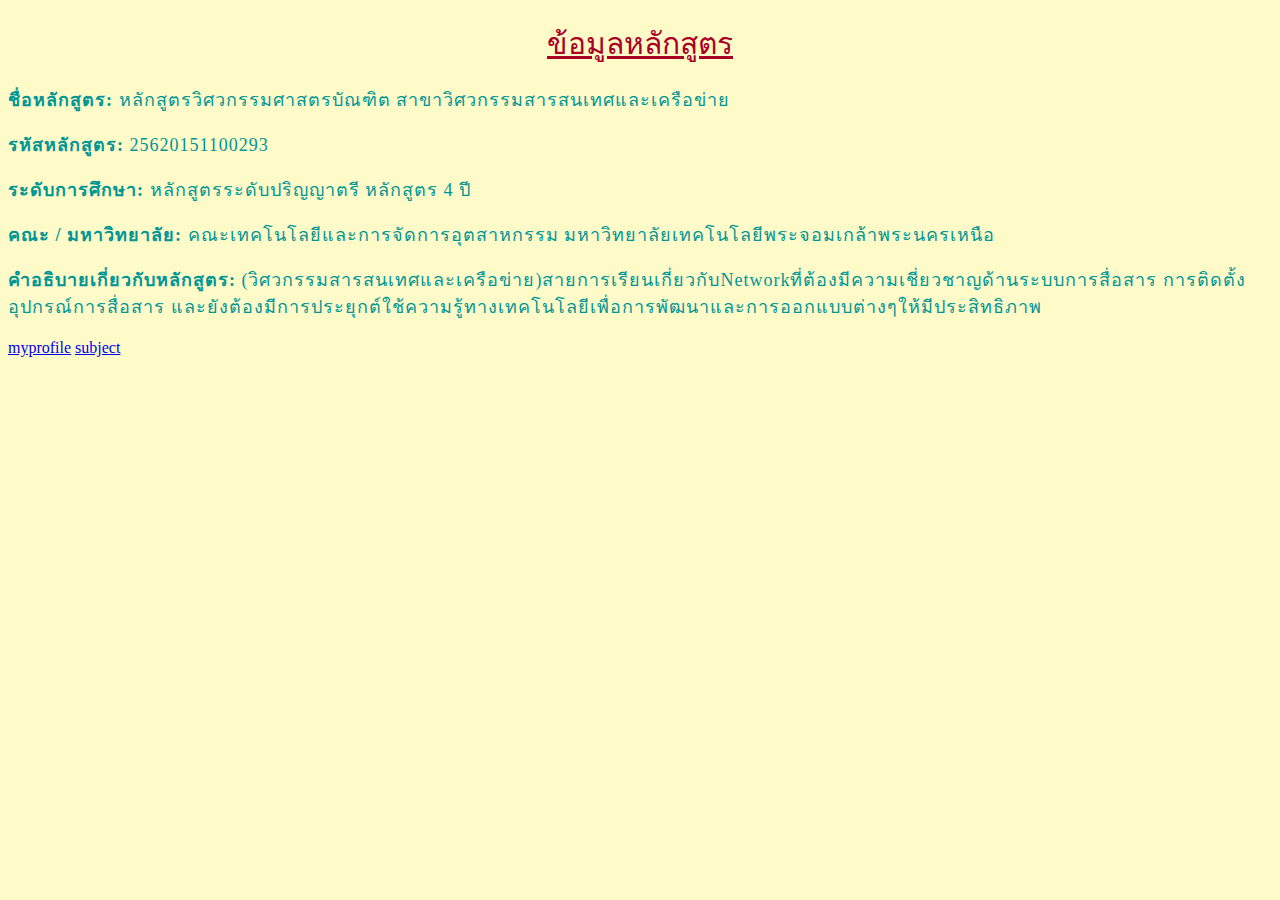
<file: project-folder/index.html>
<!DOCTYPE html>
<html lang="en">
<head>
    <meta charset="UTF-8">
    <meta name="viewport" content="width=device-width, initial-scale=1.0">
    <title>6806022610381</title>
    <link rel ="stylesheet" href="css/style.css">
</head>
<body>
    <h1>ข้อมูลหลักสูตร</h1>
    <p><strong><h3>ชื่อหลักสูตร:</strong> หลักสูตรวิศวกรรมศาสตรบัณฑิต สาขาวิศวกรรมสารสนเทศและเครือข่าย</h3></p>
    <p><strong><h3>รหัสหลักสูตร:</strong> 25620151100293</h3></p>
    <p><strong><h3>ระดับการศึกษา:</strong> หลักสูตรระดับปริญญาตรี หลักสูตร 4 ปี</h3></p>
    <p><strong><h3>คณะ / มหาวิทยาลัย:</strong> คณะเทคโนโลยีและการจัดการอุตสาหกรรม มหาวิทยาลัยเทคโนโลยีพระจอมเกล้าพระนครเหนือ</h3></p>
    <p><strong><h3>คำอธิบายเกี่ยวกับหลักสูตร:</strong> (วิศวกรรมสารสนเทศและเครือข่าย)สายการเรียนเกี่ยวกับNetworkที่ต้องมีความเชี่ยวชาญด้านระบบการสื่อสาร การติดตั้งอุปกรณ์การสื่อสาร และยังต้องมีการประยุกต์ใช้ความรู้ทางเทคโนโลยีเพื่อการพัฒนาและการออกแบบต่างๆให้มีประสิทธิภาพ</h3></p>
<a href="myprofile.html">myprofile</a>
<a href="subject.html">subject</a>
</body>
</html>
</file>
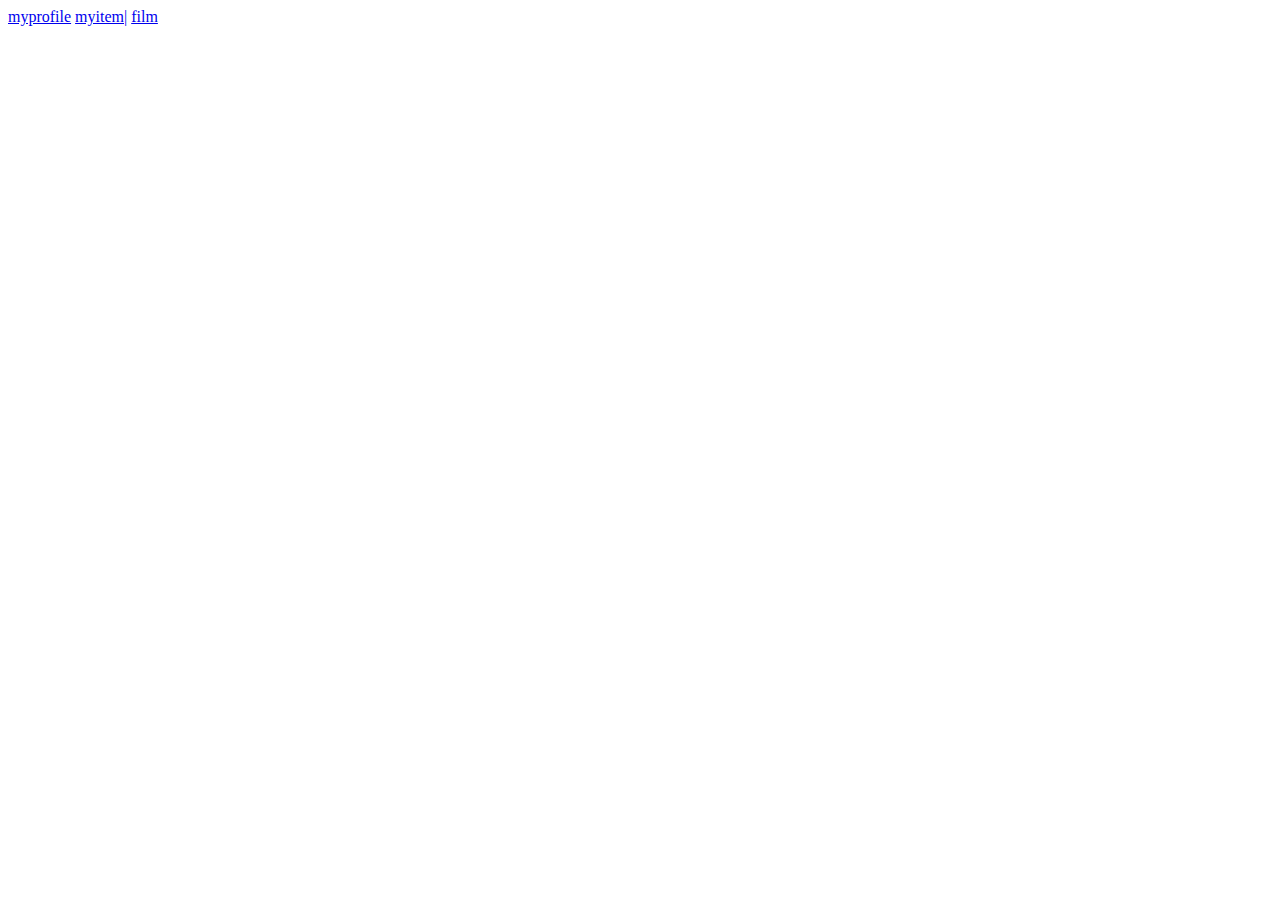
<file: mycontact.html>
<!DOCTYPE html>
<html lang="en">
<head>
    <meta charset="UTF-8">
    <meta name="viewport" content="width=device-width, initial-scale=1.0">
    <title>Document</title>
</head>
<body>
    <a href="myprofile.html">myprofile</a>
    <a href="myitem.html">myitem|</a>
    <a href="http://202.44.47.45/fitm/#" >film</a>
</body>
</html>
</file>
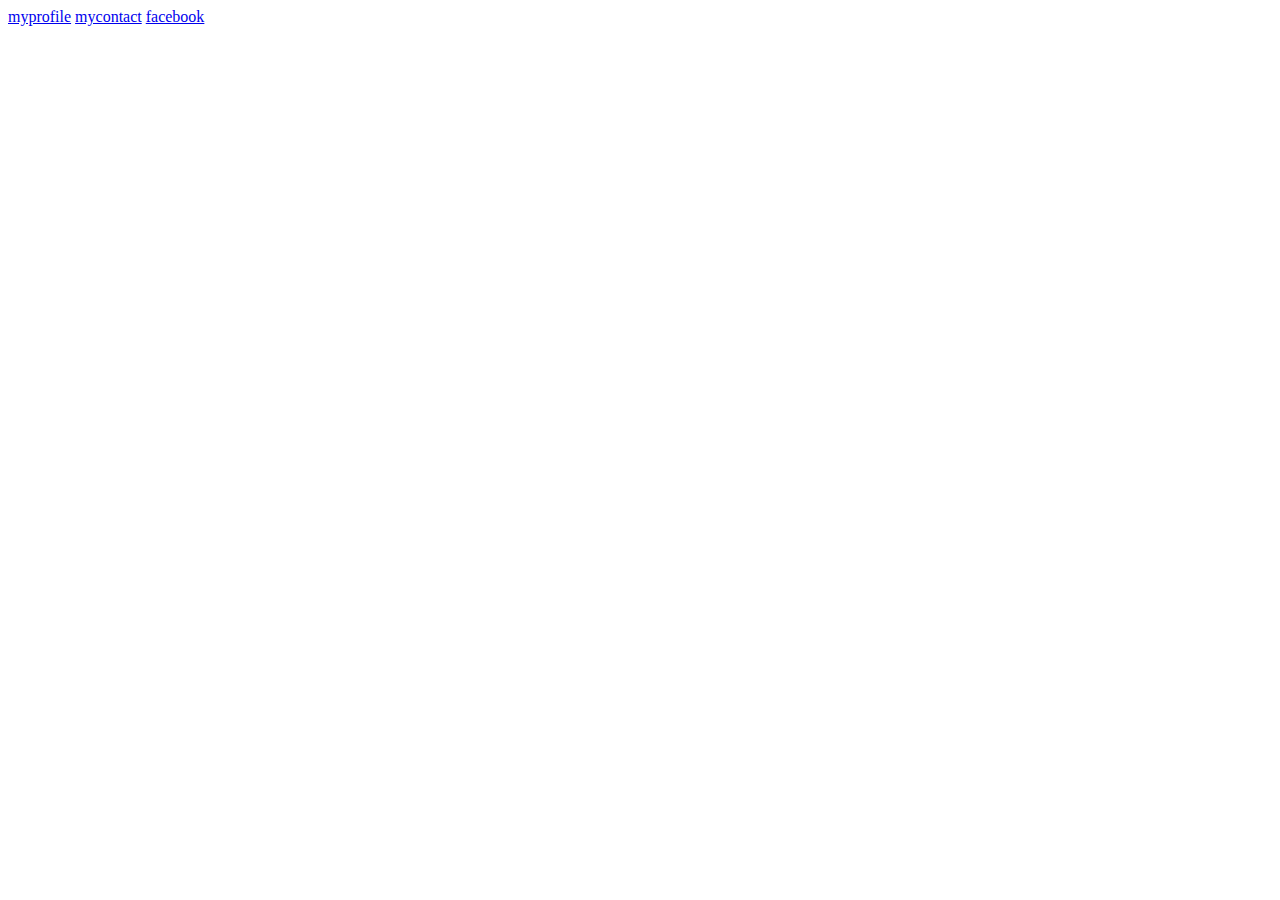
<file: myitem.html>
<!DOCTYPE html>
<html lang="en">
<head>
    <meta charset="UTF-8">
    <meta name="viewport" content="width=device-width, initial-scale=1.0">
    <title>Document</title>
</head>
<body>
    <a href="myprofile.html">myprofile</a>
    <a href="mycontact.html">mycontact</a>
    <a href="https://www.facebook.com/IT.KMUTNB/?locale=th_TH">facebook</a>
</body>
</html>
</file>
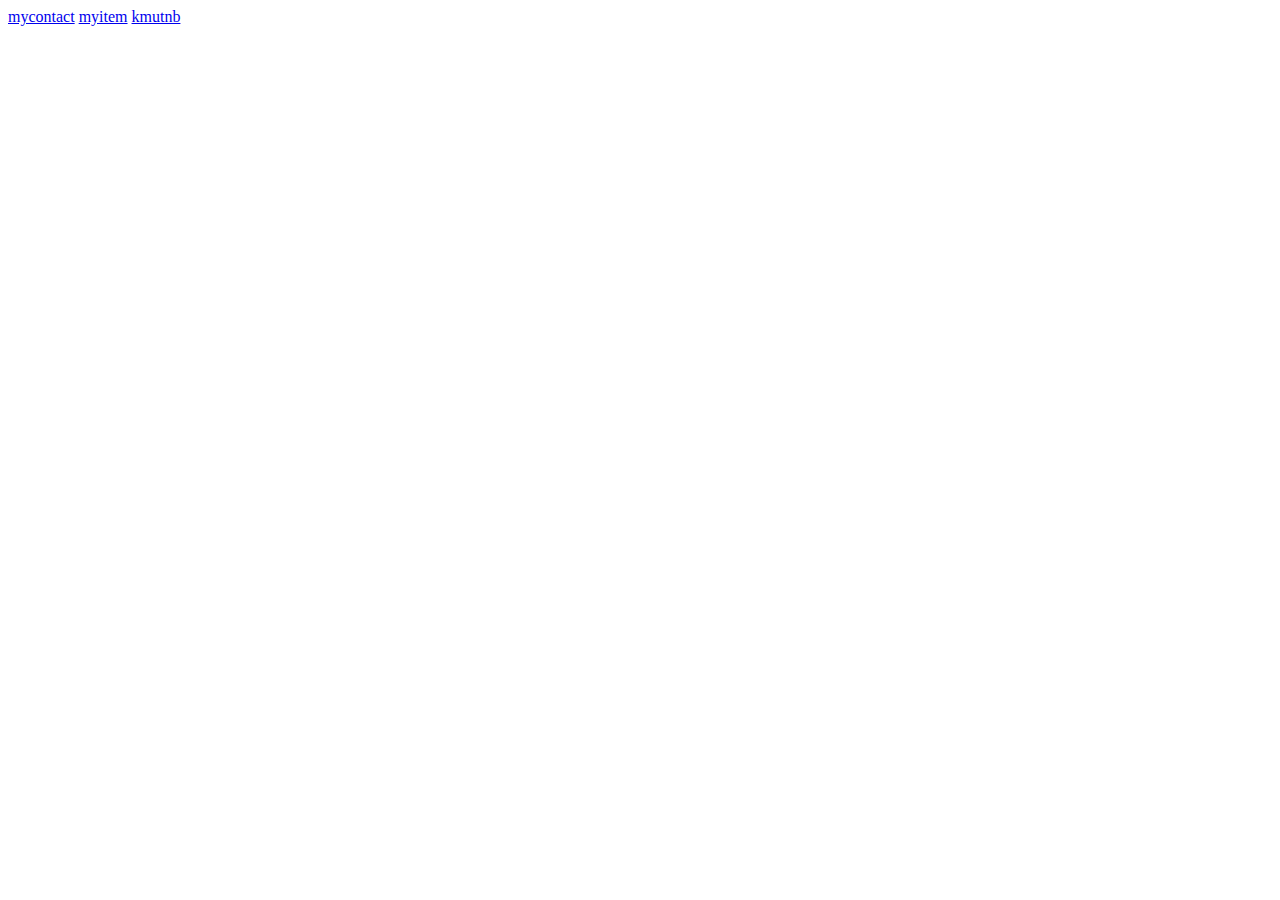
<file: myprofile.html>
<!DOCTYPE html>
<html lang="en">
<head>
    <meta charset="UTF-8">
    <meta name="viewport" content="width=device-width, initial-scale=1.0">
    <title>Document</title>
</head>
<body>
    <a href="mycontact.html" >mycontact</a >
    <a   href="myitem.html" >myitem</a>
    <a href="https://www.kmutnb.ac.th" >kmutnb</a>
</body>
</html>
</file>
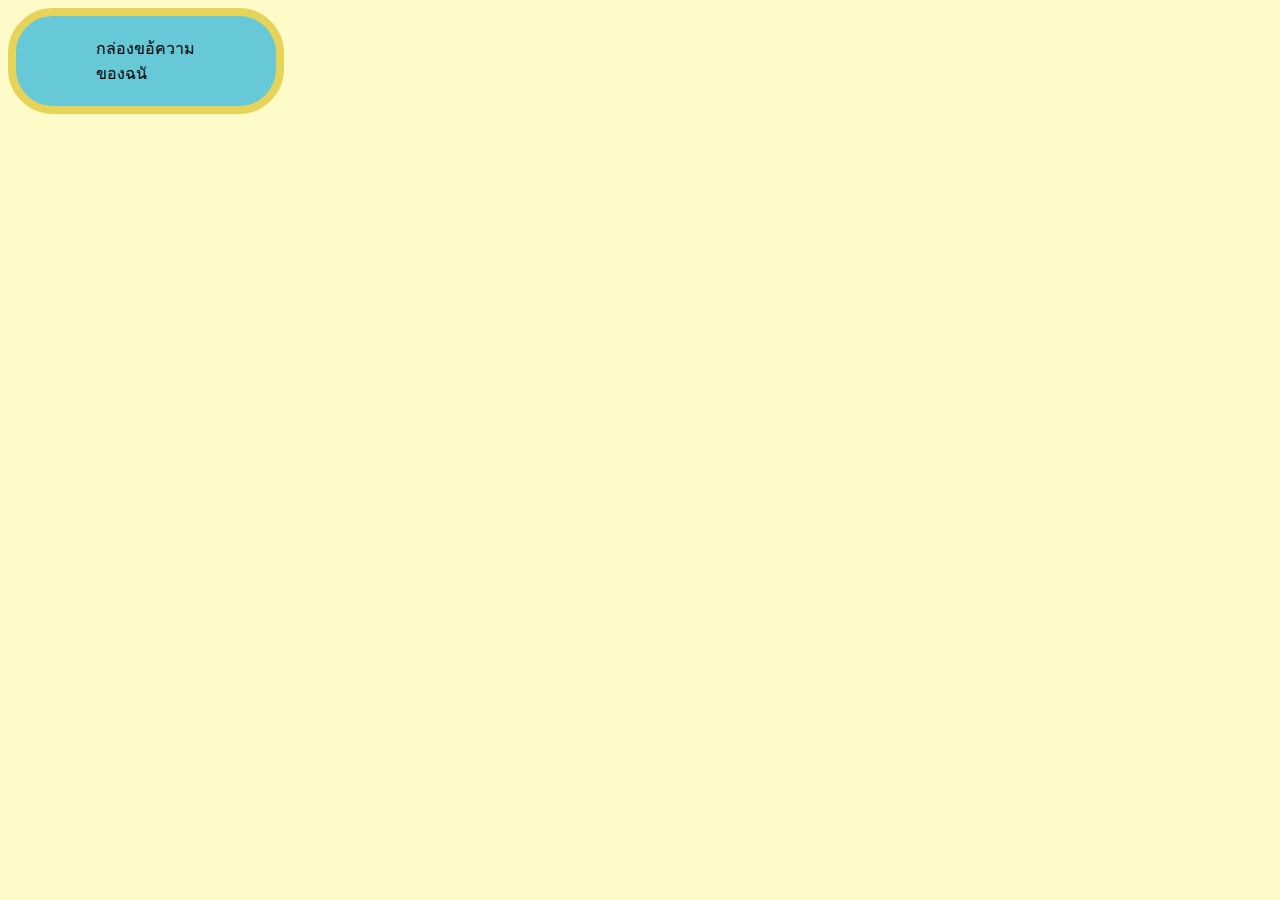
<file: project-folder/box.html>
<!DOCTYPE html>
<html lang="en">
<head>
    <link rel="stylesheet" href="css\style.css">
    <meta charset="UTF-8">
    <meta name="viewport" content="width=device-width, initial-scale=1.0">
    <title>Document</title>
</head>
<body>
    <div>กล่องขอ้ความของฉนั </div>
</body>
</html>
</file>
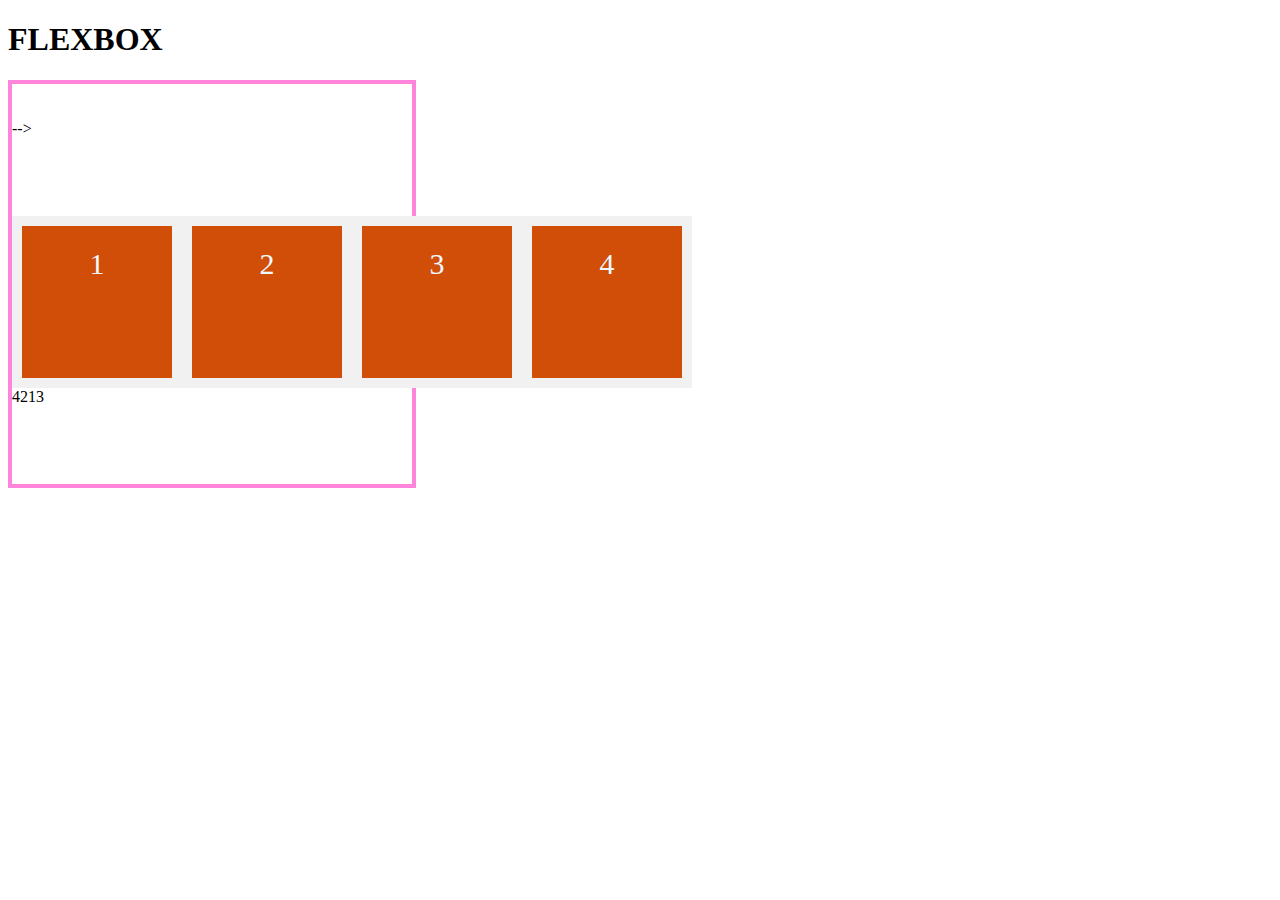
<file: project-folder/flex.html>
<!DOCTYPE html>
<html lang="en">
<head>
    <link rel="stylesheet" href="css\flex.css"
    <meta charset="UTF-8">
    <meta name="viewport" content="width=device-width, initial-scale=1.0">
    <title>Document</title>
</head>
<body>
    <h1>FLEXBOX</h1>
    <div class="container">
     <div style="order:3">1</div>
     <div style="order:2">2</div>
     <div style="order:4">3</div>
     <div style="order:1">4</div>
     <br><br>-->
     <div class="flex-container">
        <div style="flex-grow: 1">1</div>
        <div style="flex-grow: 1">2</div>
        <div style="flex-grow: 1">3</div>
        <div style="flex-grow: 7">4</div>
    </div>
    </div>
</body>
</html>
</file>
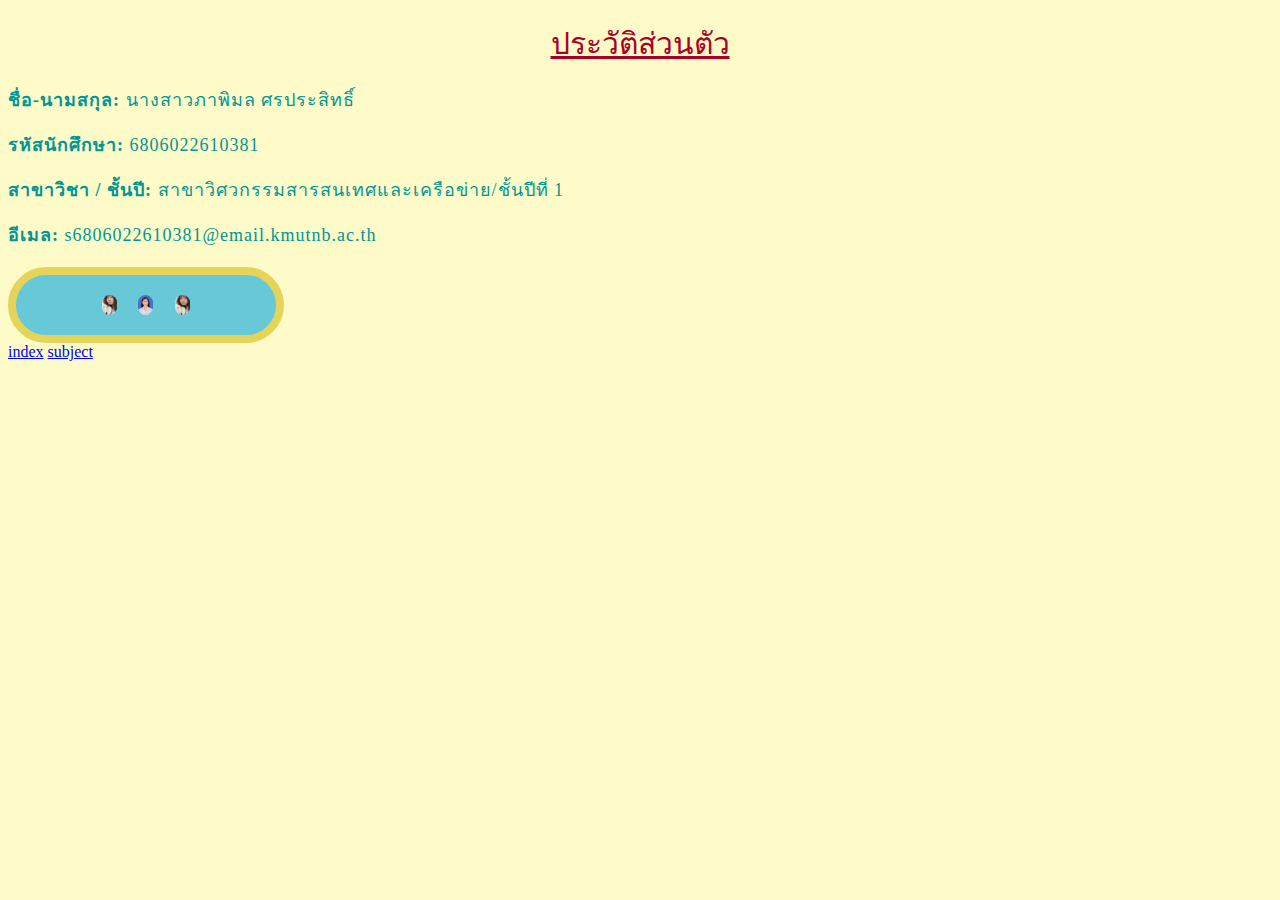
<file: project-folder/myprofile.html>
<!DOCTYPE html>
<html lang="en">
<head>
    <meta charset="UTF-8">
    <meta name="viewport" content="width=device-width, initial-scale=1.0">
    <title>Document</title>
    <link rel="stylesheet" href="css/style.css">
</head>
<body>
    <h1>ประวัติส่วนตัว</h1>
    <p><strong><h3>ชื่อ-นามสกุล: </strong>นางสาวภาพิมล ศรประสิทธิ์</h3></p>
    <p><strong><h3>รหัสนักศึกษา: </strong>6806022610381</h3></p>
    <p><strong><h3>สาขาวิชา / ชั้นปี: </strong>สาขาวิศวกรรมสารสนเทศและเครือข่าย/ชั้นปีที่ 1</h3></p>
    <p><strong><h3>อีเมล: </strong>s6806022610381@email.kmutnb.ac.th</h3></p>
    <div class="gallery">
        <img src="images/image1.jpg" >
        <img src="images/image2.jpg" >
        <img src="images/image3.jpg" >
    </div>
<a href="index.html">index</a>
<a href="subject.html">subject</a>
</body>
</html>
</file>
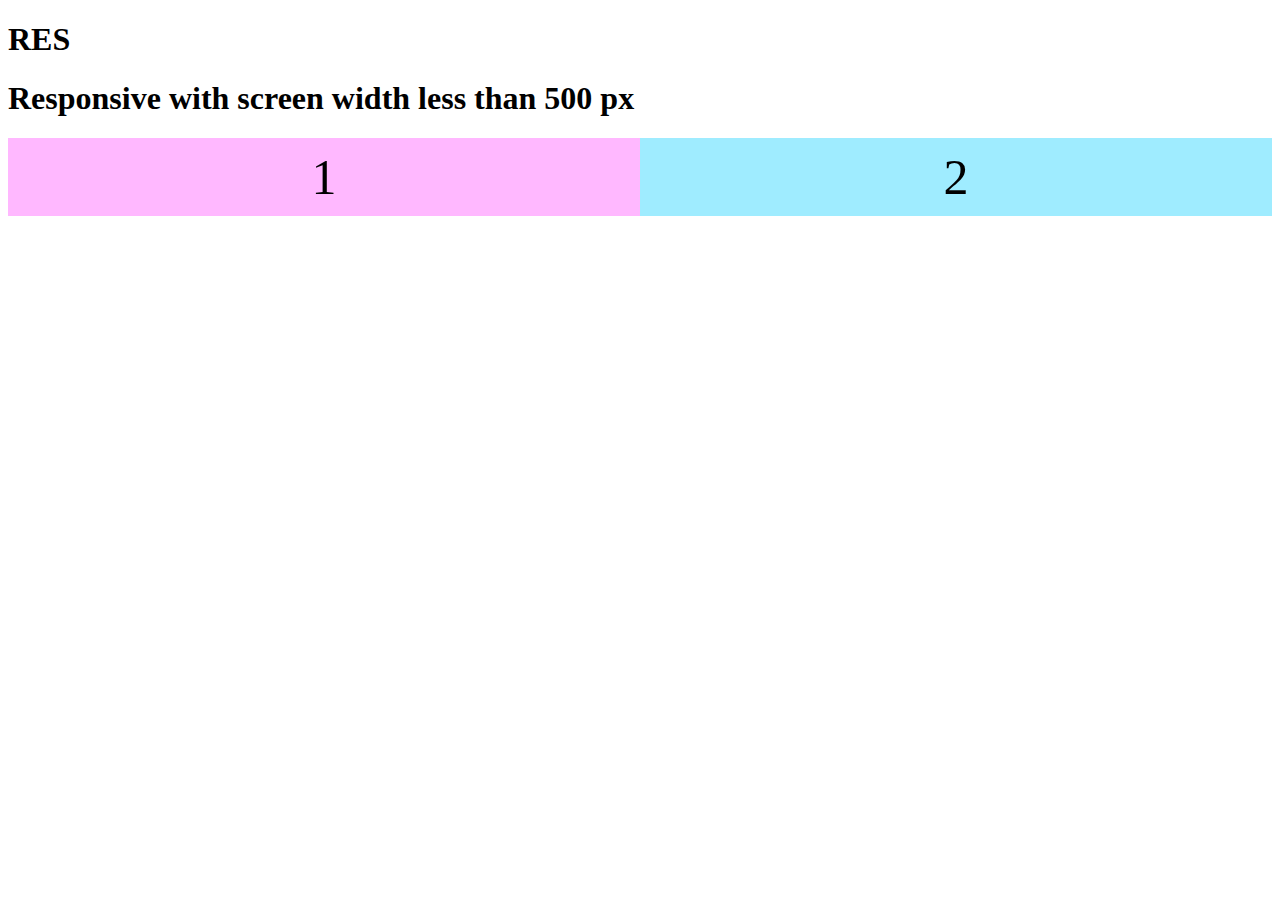
<file: project-folder/res1.html>
<!DOCTYPE html>
<html lang="en">
<head>
    <meta charset="UTF-8">
    <meta name="viewport" content="width=device-width, initial-scale=1.0">
    <title>Document</title>
    <link rel="stylesheet" href="css\res1.css">
</head>
<body>
    <h1>RES</h1>
    <h1>Responsive with screen width less than 500 px </h1>
    <div class="flex-container">
        <div class="flex-item-left">1</div>
        <div class="flex-item-right">2</div>
    </div>
</body>
</html>
</file>
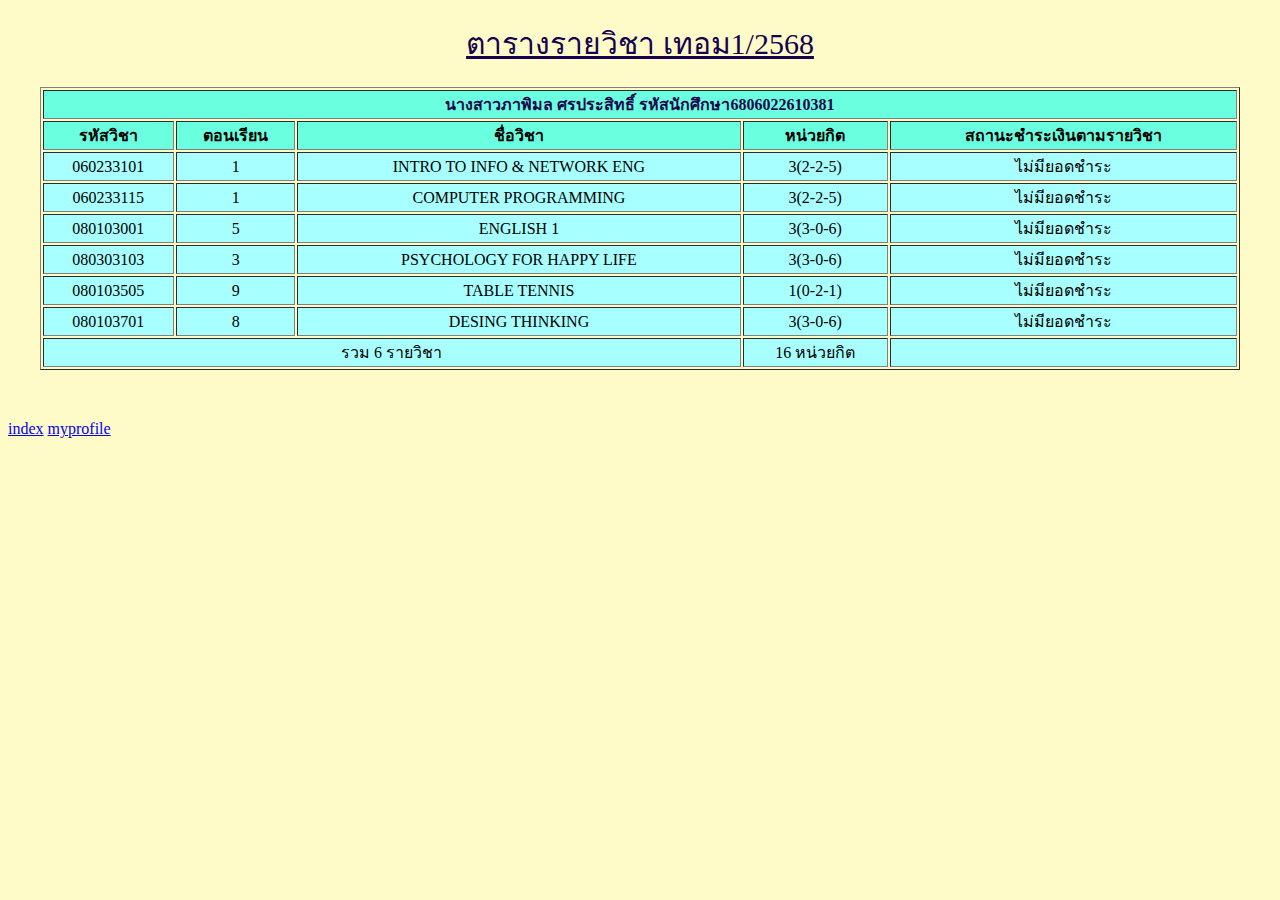
<file: project-folder/subject.html>
<!DOCTYPE html>
<html lang="en">
<head>
    <meta charset="UTF-8">
    <meta name="viewport" content="width=device-width, initial-scale=1.0">
    <title>Document</title>
    <link rel="stylesheet" href="css/style.css">
</head>
<body>
    <h1 class="f1">ตารางรายวิชา เทอม1/2568</h1>
    <table  border="1">
        <thead>
            <tr>
                <th class="f2" colspan="5">นางสาวภาพิมล ศรประสิทธิ์ รหัสนักศึกษา6806022610381</th>
            </tr>
            <tr>
                <th>รหัสวิชา</th>
                <th>ตอนเรียน</th>
                <th>ชื่อวิชา</th>
                <th>หน่วยกิต</th>
                <th>สถานะชำระเงินตามรายวิชา</th>
            </tr>
        </thead>
        <tbody>
            <tr>
                <td>060233101</td>
                <td>1</td>
                <td>INTRO TO INFO & NETWORK ENG</td>
                <td>3(2-2-5)</td>
                <td>ไม่มียอดชำระ</td>
            </tr>
            <tr>
                <td>060233115</td>
                <td>1</td>
                <td>COMPUTER PROGRAMMING</td>
                <td>3(2-2-5)</td>
                <td>ไม่มียอดชำระ</td>
            </tr>
            <tr>
                <td>080103001</td>
                <td>5</td>
                <td>ENGLISH 1</td>
                <td>3(3-0-6)</td>
                <td>ไม่มียอดชำระ</td>
            </tr>
            <tr>
                <td>080303103</td>
                <td>3</td>
                <td>PSYCHOLOGY FOR HAPPY LIFE</td>
                <td>3(3-0-6)</td>
                <td>ไม่มียอดชำระ</td>
            </tr>
            <tr>
                <td>080103505</td>
                <td>9</td>
                <td>TABLE TENNIS</td>
                <td>1(0-2-1)</td>
                <td>ไม่มียอดชำระ</td>
            </tr>
            <tr>
                <td>080103701</td>
                <td>8</td>
                <td>DESING THINKING</td>
                <td>3(3-0-6)</td>
                <td>ไม่มียอดชำระ</td>
            </tr>
            <tr>
                <td colspan="3">รวม 6 รายวิชา</td>
                <td>16 หน่วยกิต</td>
                <td></td>
            </tr>
        </tbody>
    </table>
<a href="index.html">index</a>
<a href="myprofile.html">myprofile</a>
</body>
</html>
</file>
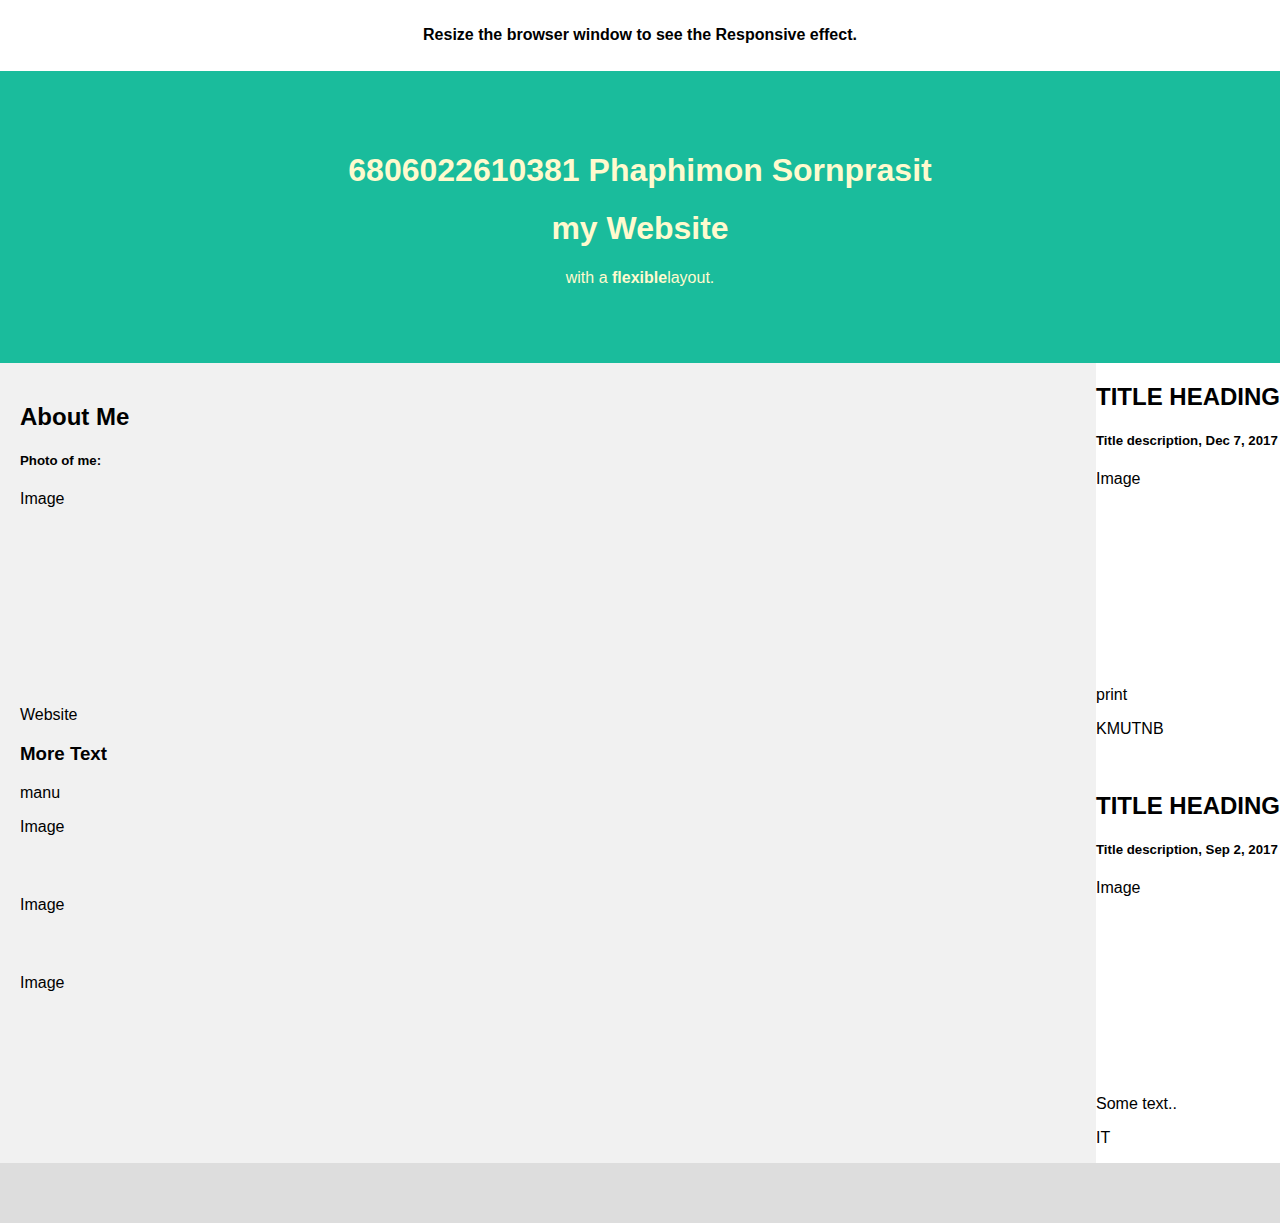
<file: project-folder/test-res-web.html>
<!DOCTYPE html>
<html>
<head>
    <title>Page Title</title>
    <meta charset="UTF-8">
    <meta name="viewport" content="width=device-width, initial-scale=1.0">
    <link rel="stylesheet" href="css/res.css"
</head>
<body>

   <!--Note-->
<div style="beckground:yellow;padding:5px">
    <h4 style="text-align: center">
        Resize the browser window to see the Responsive effect.
    </h4>
</div>

<!--Header-->
<div class="header">
    <h1>6806022610381 Phaphimon Sornprasit</h1>
    <h1>my Website</h1>
    <p>with a <b>flexible</b>layout.</p>
</div>

<!--Navigation Bar-->
<div class="navber">
    <a href="#"><Link></a>
    <a href="#"><Link></a>
    <a href="#"><Link></a>
    <a href="#"><Link></a>
</div>

<!--The flexible grid(content)-->
<div class="row">
    <div class="side">
    <h2>About Me</h2>
    <h5>Photo of me:</h5>
    <div class="fakeimg" style="height:200px;">Image</div>
    <p>Website</p>
    <h3>More Text</h3>
    <p>manu</p>
    <div class="fakeimg" style="height:60px;">Image</div><br>
    <div class="fakeimg" style="height:60px;">Image</div><br>
    <div class="fakeimg" style="height:60px;">Image</div>
    </div>
    <div class="main">
        <h2>TITLE HEADING</h2>
        <h5>Title description, Dec 7, 2017</h5>
            <div class="fakeimg" style="height:200px;">Image</div>
            <p>print</p>
            <p>KMUTNB</p>
            <br>
            <h2>TITLE HEADING</h2>
            <h5>Title description, Sep 2, 2017</h5>
            <div class="fakeimg" style="height:200px;">Image</div>   
            <p>Some text..</p>
            <p>IT</p>
        </div>
</div>

<!--Footer-->
<div class="footer">
    <h2></Footer></h2>
</div>

</body>
</html>
</file>
<file: project-folder/css/style.css>
h1{
    color: rgb(171, 0, 37);
    font-family: "Mali", cursive;
    text-align: center;
    font-size: 30px;
    font-weight: 300;
    text-decoration: underline;
}
h3 {
    color: rgb(0, 150, 148);
    line-height: 1.5;
    font-size: 18px;
    letter-spacing: 1px;
    font-weight: normal;
}
.gallery{
    display:grid;
    grid-template-columns: repeat(auto-fit, minmax (250px, 1fr));
    grid-gap: 10px;
}

.gallery img {
    width: 15%; 
    height: auto; 
    margin: auto; 
    object-fit: cover; 
    border-radius: 20px; 
    border: none;
}
.gallery{
    display: flex;
    grid-template-columns: repeat (auto-fit, minmax(250px, 1fr));
    grid-gap: 10px;
}
table {
    width: 95%;
    margin: 0 auto;
    margin-bottom: 50px;

}
td {
    text-align: center;
}
tbody {
    background-color:rgb(168, 255, 255);
}
th{
    background-color: rgb(105, 255, 223);
}
.f1 {
    color: rgb(22, 2, 78);
}
.f2 {
    color: rgb(28, 7, 77);
}
body {
    background-color: rgb(254, 251, 201);
}

div {
border: 8px solid #e6d45a;
padding: 20px 80px;
background: #67c8d7;
width: 100px;
border-radius: 45px;}
</file>
<file: project-folder/css/res.css>
*{
    box-sizing: border-box
}

body {
    font-family: Arial;
    margin: 0;
}

.header {
    padding: 60px;
    text-align: center;
    background: #1abc9c;
    color: rgb(255, 250, 206);
}

.navbar a {
    color:white;
    padding: 14px 20px;
    text-decoration: none;
    text-align: center;
}

.navbar a:hover {
    background-color: #ddd;
    color: black;
}

.row{
    display:flex;
    flex-wrap: wrap;
}

.side {
    flex:30%;
    background-color: #f1f1f1;
    padding: 20px;
}

main {
    flex: 70%;
    background-color: white;
    padding: 20px;
}

.fakeim {
    background-color: #aaa;
    width: 100%;
    padding: 20px;
}

.footer {
    padding: 20px;
    text-align: center;
    background: #ddd;
}

@media screen and(max-width:700px) {
    .row, .navbar{
        flex-direction: column;
    }
}
</file>
